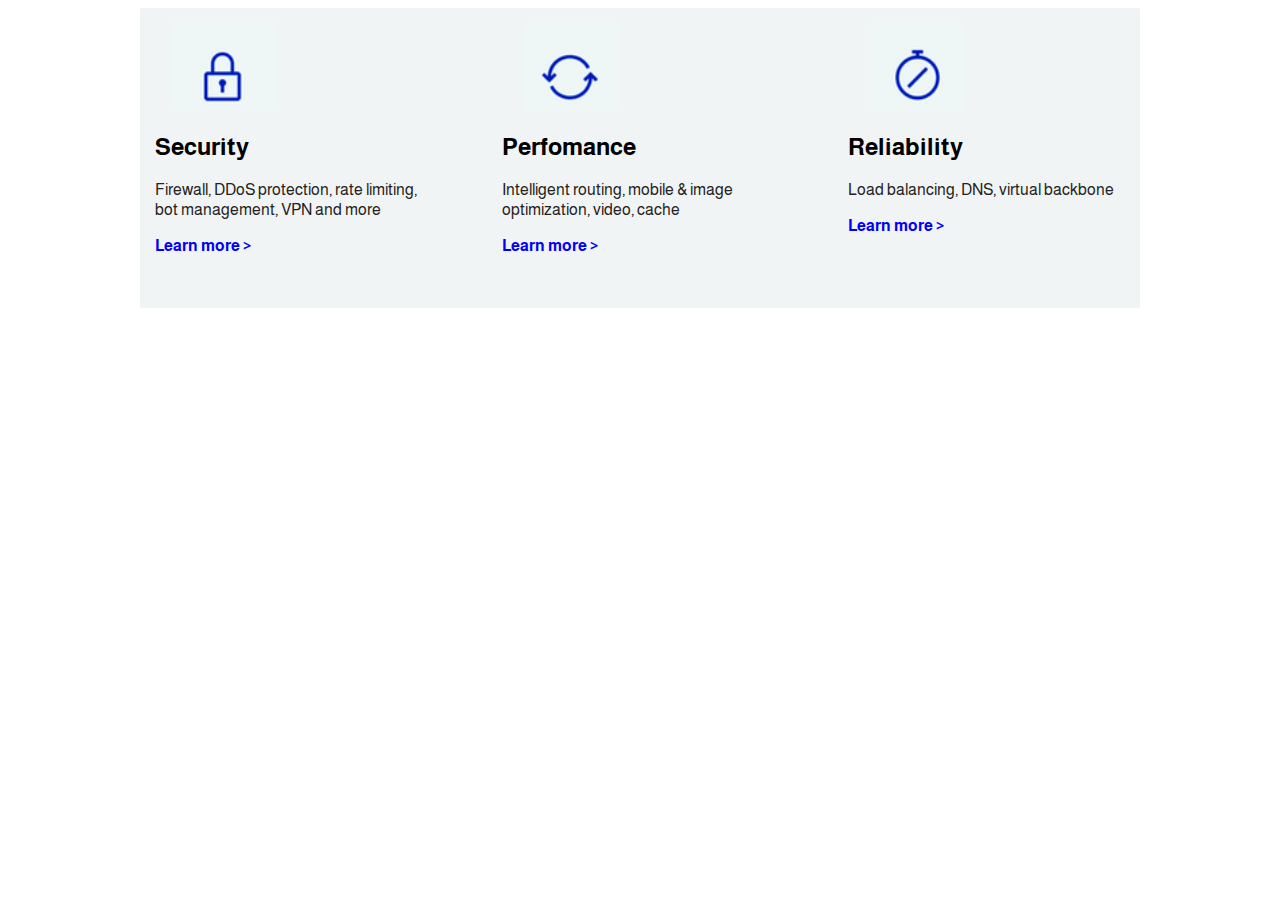
<file: interface 1/index.html>
<!DOCTYPE html>
<html lang="en">
  <head>
    <meta charset="UTF-8" />
    <meta name="viewport" content="width=device-width; height=device-height;" />

    <title>Interface 1</title>
    <link rel="stylesheet" href="style.css" />
    <link
      href="https://fonts.googleapis.com/css2?family=Almarai:wght@700&display=swap"
      rel="stylesheet"
    />
  </head>

  <body>
    <div class="container">
      <div class="card">
        <img src="lock.png" alt="security" />
        <h2>Security</h2>
        <p>
          Firewall, DDoS protection, rate limiting, bot management, VPN and more
        </p>
        <p><a href="">Learn more ></a></p>
      </div>

      <div class="card">
        <img src="arrows.png" alt="image" />
        <h2>Perfomance</h2>
        <p>
          Intelligent routing, mobile & image optimization, video, cache
        </p>
        <p><a href="">Learn more ></a></p>
      </div>
      <div class="card">
        <img src="watch.png" alt="watch" />
        <h2>Reliability</h2>
        <p>
          Load balancing, DNS, virtual backbone
        </p>
        <p><a href="">Learn more ></a></p>
      </div>
    </div>
  </body>
</html>
</file>
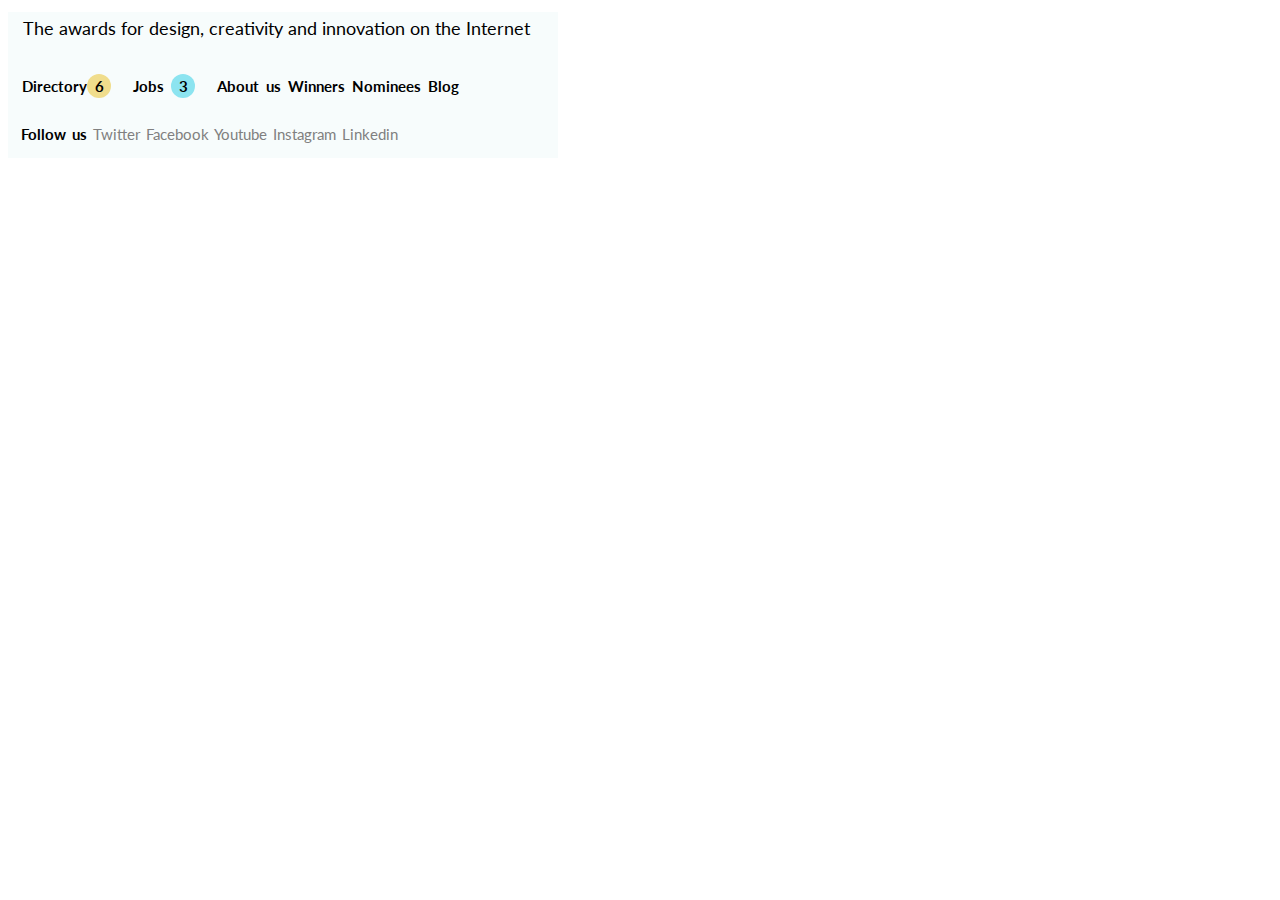
<file: interface 2/index.html>
<!DOCTYPE html>
<html lang="en">
  <head>
    <meta charset="UTF-8" />
    <meta name="viewport" content="width=device-width; height=device-height;" />
    <link
      href="https://fonts.googleapis.com/css2?family=Almarai:wght@700&family=Lato&display=swap"
      rel="stylesheet"
    />
    <link
      href="https://fonts.googleapis.com/css2?family=Almarai:wght@700&family=Lato:wght@400;700&display=swap"
      rel="stylesheet"
    />
    <title>Interface 2</title>
    <link rel="stylesheet" href="style.css" />
  </head>

  <body>
    <div class="wrapper">
      <h2>
        The awards for design, creativity and innovation on the Internet
      </h2>
      <div class="container">
        <a
          ><strong>Directory<span class="ochre">6</span></strong></a
        >

        <a
          ><strong>Jobs <span class="aqua">3</span></strong></a
        >
        <a><strong>About us</strong></a>
        <a><strong>Winners</strong></a>
        <a><strong>Nominees</strong></a>
        <a><strong>Blog</strong></a>
      </div>
      <div class="item">
        <a style="color: black;"><strong>Follow us</strong></a>
        <a>Twitter</a>
        <a>Facebook</a>
        <a>Youtube</a>
        <a>Instagram</a>
        <a>Linkedin</a>
      </div>
    </div>
  </body>
</html>
</file>
<file: interface 1/style.css>
@charset "UTF-8";
/* CSS Document */

html {
  box-sizing: border-box;
}
*,
*:before,
*:after {
  box-sizing: inherit;
}

body {
  font-family: "Almarai", sans-serif;
  background-color: white;
}

.container {
  font-family: "Almarai", sans-serif;
  display: grid;
  grid-template-columns: repeat(3, 1fr);
  grid-gap: 40px;
  max-width: 1000px;
  height: 300px;
  margin-right: auto;
  margin-left: auto;
  background-color: rgb(241, 244, 245);
  background-size: cover;
}
.card {
  text-align: left;
  padding: 15px;
}
a {
  color: blue;
  text-decoration: none;
  font-weight: bold;
}
p {
  font-family: "Almarai", sans-serif;
  color: rgb(36, 34, 34);
  line-height: 20px;
}
img {
  width: 50%;
  height: 30%;

  object-fit: contain;
}
</file>
<file: interface 2/style.css>
html {
  box-sizing: border-box;
}

*,
*:before,
*:after {
  box-sizing: inherit;
}

body {
  height: 170px;
  width: 550px;

  border-color: rgb(233, 228, 228);
}
.wrapper {
  background-color: rgb(247, 252, 252);
}
.container {
  font-family: "Lato", sans-serif;
  font-size: 15px;
  padding: 20px;
  padding-left: 7px;
  margin-left: 7px;
  margin-right: 6px;
  margin-top: 15px;

  word-spacing: 3px;
}

.item {
  padding-left: 10px;
  margin-left: 13px;
  font-family: "Lato", sans-serif;
  column-gap: 1px;
  justify-content: left;
  padding: 15px 0;
  font-size: 15px;
  margin-top: 4px;
  padding-top: 3px;
  color: gray;
  word-spacing: 2px;
}

h2 {
  text-align: left;
  padding-top: 5px;
  padding-left: 5px;
  font-family: "Lato", serif;
  font-weight: normal;
  margin: 10px;
  margin-top: 12px;
  font-size: 18px;
}

span.ochre {
  background: rgb(240, 221, 140);
  border-radius: 0.9em;
  -moz-border-radius: 0.8em;
  -webkit-border-radius: 0.8em;
  color: black;
  display: inline-block;
  font-weight: bold;
  line-height: 1.6em;
  margin-right: 15px;
  text-align: center;
  width: 1.6em;
}
span.aqua {
  background: rgb(140, 228, 240);
  border-radius: 0.9em;
  -moz-border-radius: 0.8em;
  -webkit-border-radius: 0.8em;
  color: black;
  display: inline-block;
  font-weight: bold;
  line-height: 1.6em;
  margin-right: 15px;
  text-align: center;
  width: 1.6em;
}
</file>
